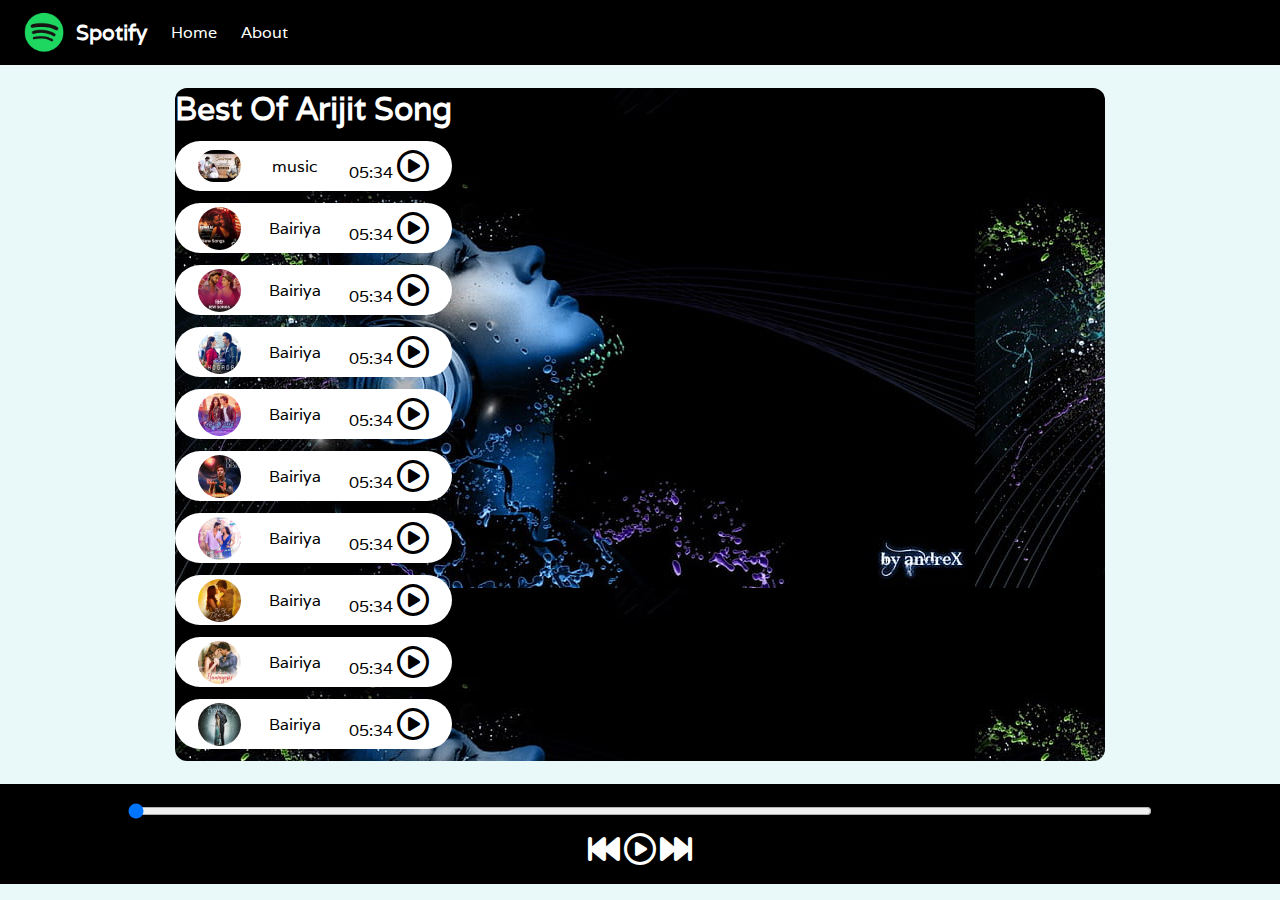
<file: index.html>
<!DOCTYPE html>
<html lang="en">

<head>
    <meta charset="UTF-8">
   
    <meta name="viewport" content="width=device-width, initial-scale=1.0">
   <meta name="description" content="music website use html css">
<meta name="keywords" content="music, music web, html,css,simple music web">
<meta name="author" content="Shradha Bidwe">

    <title>My_Musuic</title>
    <link rel="stylesheet" href="https://cdnjs.cloudflare.com/ajax/libs/font-awesome/6.4.0/css/all.min.css">
<!--     my css -->
    <link rel="stylesheet" href="project4.css">
<!--     font awesome -->
    <link rel="stylesheet" href="https://cdnjs.cloudflare.com/ajax/libs/font-awesome/6.4.0/css/all.min.css">
</head>

<body>
    <div>
        <!-- nav -->
        <nav>
            <ul>
                <li class="brand"> <img src="logo.png" alt="">
                    Spotify</li>
                <li>Home</li>
                <li>About</li>
            </ul>
        </nav>

<!-- container -->

        <div class="container">
            <!-- song list -->

            <div class="songlist">
                <h1>Best Of Arijit Song</h1>
           <div>

    
            <div class="songItem">
                <img src=" covers/1.jpg" alt="1">
                <span class="songName">Bairiya </span>
                <span class="songlistplay"> <span class="timestamp">05:34 <i id="0"
                        class=" SongItemPlay fa-regular fa-2x fa-circle-play"></i ></span></span>
            </div>
            <div class="songItem">
                <img src=" covers/2.jpg" alt="1">
                <span class="songName">Bairiya </span>
                <span class="songlistplay"> <span class="timestamp">05:34 <i id="1"
                        class=" SongItemPlay fa-regular fa-2x fa-circle-play"></i></span></span>
            </div>
            <div class="songItem">
                <img src=" covers/3.png" alt="1">
                <span class="songName">Bairiya </span>
                <span class=" songlistplay"> <span class="timestamp">05:34 <i id="2"
                        class=" SongItemPlay fa-regular fa-2x fa-circle-play"></i></span></span>
            </div>
            <div class="songItem">
                <img src=" covers/4.jpg" alt="1">
                <span class="songName">Bairiya </span>
                <span class=" covers/songlistplay"> <span class="timestamp">05:34 <i id="3"
                        class=" SongItemPlay fa-regular fa-2x fa-circle-play"></i></span></span>
            </div>
            <div class="songItem">
                <img src="covers/5.jpg" alt="1">
                <span class="songName">Bairiya </span>
                <span class="songlistplay"> <span class="timestamp">05:34 <i id="4"
                        class=" SongItemPlay fa-regular fa-2x fa-circle-play"></i></span></span>
            </div>
            <div class="songItem">
                <img src="covers/6.jpg" alt="1">
                <span class="songName">Bairiya </span>
                <span class="songlistplay"> <span class="timestamp">05:34 <i id="5"
                        class=" SongItemPlay fa-regular fa-2x fa-circle-play"></i></span></span>
            </div>
            <div class="songItem">
                <img src="covers/7.jpg" alt="1">
                <span class="songName">Bairiya </span>
                <span class="songlistplay"> <span class="timestamp">05:34 <i id="6"
                        class=" SongItemPlay fa-regular fa-2x fa-circle-play"></i></span></span>
            </div>
            <div class="songItem">
                <img src="covers/8.jpg" alt="1">
                <span class="songName">Bairiya </span>
                <span class="songlistplay"> <span class="timestamp">05:34 <i id="7"
                        class=" SongItemPlay fa-regular fa-2x fa-circle-play"></i></span></span>
            </div>
            <div class="songItem">
                <img src="covers/9.jpg" alt="1">
                <span class="songName">Bairiya </span>
                <span class="songlistplay"> <span class="timestamp">05:34 <i id="8"
                        class=" SongItemPlay fa-regular fa-2x fa-circle-play"></i></span></span>
            </div>
            <div class="songItem">
                <img src="covers/10.jpg" alt="1">
                <span class="songName">Bairiya </span>
                <span class="songlistplay"> <span class="timestamp">05:34 <i id="9"
                        class=" SongItemPlay fa-regular fa-2x fa-circle-play"></i></span></span>
            </div>
            
        </div>
    </div>
    <div class="songBanner"></div>
    </div>

<!-- bottom -->
    <div class="bottom">
        <input type="range" name="range" id="myprogressBar"  value= "0" min="0" max="100">
        <div class="icon">
            <!-- font awasome -->
            <i  class="fa-sharp fa-2x fa-solid fa-backward-fast"></i id="previous">
            <i  class="fa-regular fa-2x fa-circle-play"  id="masterPlay"></i>
            <i  class="fa-sharp fa-2x fa-solid fa-forward-fast"></i id="next">
        </div>
       
        <div class="songInfo">
            <img src="playing.gif" alt="" id="gif"> <span id="masterSongname"></span>

        </div>











        <footer></footer>

        <script src="project4.js"></script>
</body>

</html>
</file>
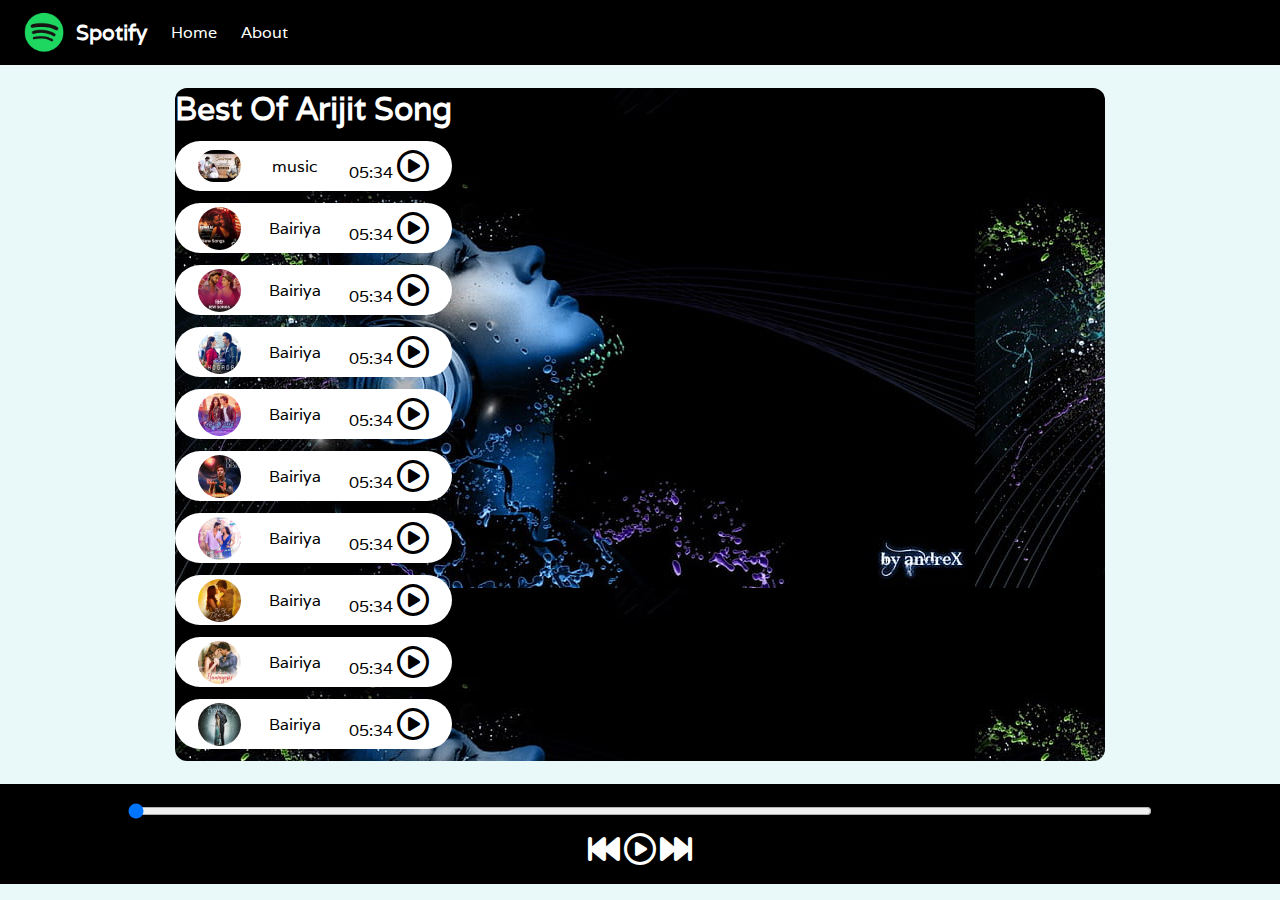
<file: project4.html>
<!DOCTYPE html>
<html lang="en">

<head>
    <meta charset="UTF-8">
    <meta name="viewport" content="width=device-width, initial-scale=1.0">
    <title>project4</title>
    <link rel="stylesheet" href="https://cdnjs.cloudflare.com/ajax/libs/font-awesome/6.4.0/css/all.min.css">
    <link rel="stylesheet" href="project4.css">
    <link rel="stylesheet" href="https://cdnjs.cloudflare.com/ajax/libs/font-awesome/6.4.0/css/all.min.css">
</head>

<body>
    <div>
        <!-- nav -->
        <nav>
            <ul>
                <li class="brand"> <img src="logo.png" alt="">
                    Spotify</li>
                <li>Home</li>
                <li>About</li>
            </ul>
        </nav>

<!-- container -->

        <div class="container">
            <!-- song list -->

            <div class="songlist">
                <h1>Best Of Arijit Song</h1>
           <div>

    
            <div class="songItem">
                <img src=" covers/1.jpg" alt="1">
                <span class="songName">Bairiya </span>
                <span class="songlistplay"> <span class="timestamp">05:34 <i id="0"
                        class=" SongItemPlay fa-regular fa-2x fa-circle-play"></i ></span></span>
            </div>
            <div class="songItem">
                <img src=" covers/2.jpg" alt="1">
                <span class="songName">Bairiya </span>
                <span class="songlistplay"> <span class="timestamp">05:34 <i id="1"
                        class=" SongItemPlay fa-regular fa-2x fa-circle-play"></i></span></span>
            </div>
            <div class="songItem">
                <img src=" covers/3.png" alt="1">
                <span class="songName">Bairiya </span>
                <span class=" songlistplay"> <span class="timestamp">05:34 <i id="2"
                        class=" SongItemPlay fa-regular fa-2x fa-circle-play"></i></span></span>
            </div>
            <div class="songItem">
                <img src=" covers/4.jpg" alt="1">
                <span class="songName">Bairiya </span>
                <span class=" covers/songlistplay"> <span class="timestamp">05:34 <i id="3"
                        class=" SongItemPlay fa-regular fa-2x fa-circle-play"></i></span></span>
            </div>
            <div class="songItem">
                <img src="covers/5.jpg" alt="1">
                <span class="songName">Bairiya </span>
                <span class="songlistplay"> <span class="timestamp">05:34 <i id="4"
                        class=" SongItemPlay fa-regular fa-2x fa-circle-play"></i></span></span>
            </div>
            <div class="songItem">
                <img src="covers/6.jpg" alt="1">
                <span class="songName">Bairiya </span>
                <span class="songlistplay"> <span class="timestamp">05:34 <i id="5"
                        class=" SongItemPlay fa-regular fa-2x fa-circle-play"></i></span></span>
            </div>
            <div class="songItem">
                <img src="covers/7.jpg" alt="1">
                <span class="songName">Bairiya </span>
                <span class="songlistplay"> <span class="timestamp">05:34 <i id="6"
                        class=" SongItemPlay fa-regular fa-2x fa-circle-play"></i></span></span>
            </div>
            <div class="songItem">
                <img src="covers/8.jpg" alt="1">
                <span class="songName">Bairiya </span>
                <span class="songlistplay"> <span class="timestamp">05:34 <i id="7"
                        class=" SongItemPlay fa-regular fa-2x fa-circle-play"></i></span></span>
            </div>
            <div class="songItem">
                <img src="covers/9.jpg" alt="1">
                <span class="songName">Bairiya </span>
                <span class="songlistplay"> <span class="timestamp">05:34 <i id="8"
                        class=" SongItemPlay fa-regular fa-2x fa-circle-play"></i></span></span>
            </div>
            <div class="songItem">
                <img src="covers/10.jpg" alt="1">
                <span class="songName">Bairiya </span>
                <span class="songlistplay"> <span class="timestamp">05:34 <i id="9"
                        class=" SongItemPlay fa-regular fa-2x fa-circle-play"></i></span></span>
            </div>
            
        </div>
    </div>
    <div class="songBanner"></div>
    </div>

<!-- bottom -->
    <div class="bottom">
        <input type="range" name="range" id="myprogressBar"  value= "0" min="0" max="100">
        <div class="icon">
            <!-- font awasome -->
            <i  class="fa-sharp fa-2x fa-solid fa-backward-fast"></i id="previous">
            <i  class="fa-regular fa-2x fa-circle-play"  id="masterPlay"></i>
            <i  class="fa-sharp fa-2x fa-solid fa-forward-fast"></i id="next">
        </div>
       
        <div class="songInfo">
            <img src="playing.gif" alt="" id="gif"> <span id="masterSongname"></span>

        </div>











        <footer></footer>

        <script src="project4.js"></script>
</body>

</html>
</file>
<file: project4.css>
@import url('https://fonts.googleapis.com/css2?family=Lugrasimo&family=Nunito+Sans:wght@300&family=Poppins:ital,wght@0,300;1,400;1,700&family=Roboto:ital,wght@0,100;1,300&family=Ubuntu&display=swap');
@import url('https://fonts.googleapis.com/css2?family=Lugrasimo&family=Nunito+Sans:wght@300&family=Poppins:ital,wght@0,300;1,400;1,700&family=Roboto:ital,wght@0,100;1,300&family=Ubuntu&family=Varela&display=swap');

*{
    margin: 0;
    padding: 0;
}
body{
    background-color:#E9F8F9;
}

nav{
    font-family: 'Ubuntu', sans-serif;
    font-family: 'Varela', sans-serif;
}
nav ul{
    display: flex;
    align-items: center;
    list-style-type: none;
    height: 65px;
    background-color: black;
    color: white;
}
nav ul li{
    padding: 0 12px;
}

.brand img{
    width: 44px;
    padding:0 10px ;
    
}
.brand{
    display: flex;
    align-items: center;
    font-weight: bolder;
    font-size: 1.3rem;
}
.container{
    min-height: 72vh;
    /* background-color: black; */
    color: white;
    font-family: 'Varela', sans-serif;
    display: flex;
    margin: 23px auto;
    width: 70%;
    border-radius: 12px;
    padding-right: 34px;
    background-image: url("cover1.jpg");
}

.bottom{
    position: sticky;
    height: 100px;
    background-color: black;
    display: flex;
    justify-content: center;
    align-items: center;
    color: white;
    flex-direction: column;
    
    

}
.icon{
 margin-top: 14px;
}
.icon i{
    cursor: pointer;
}

#myprogressBar{
width: 80vw;
cursor: pointer;
}

.songItem{
    height:50px ;
    display: flex;
    background-color: white;
    width: 100%;
    color: black;
    margin: 12px 0;
    justify-content: space-between;
    align-items: center;
    border-radius: 34px;
}
.songItem img{
    width: 43px;
    margin: 0 23px;
    border-radius: 40px;
}

.timestamp{
    margin: 0 23px;
}
.timestamp i{
    cursor: pointer;
}
.songInfo{
    position: absolute;
    left: 10vw;
    font-family: 'Varela', sans-serif;
}

.songInfo img{
    height: 20px;
    width: 80px;
    opacity: 0;
    transition: opacity 0.4s ease-in;
}
</file>
